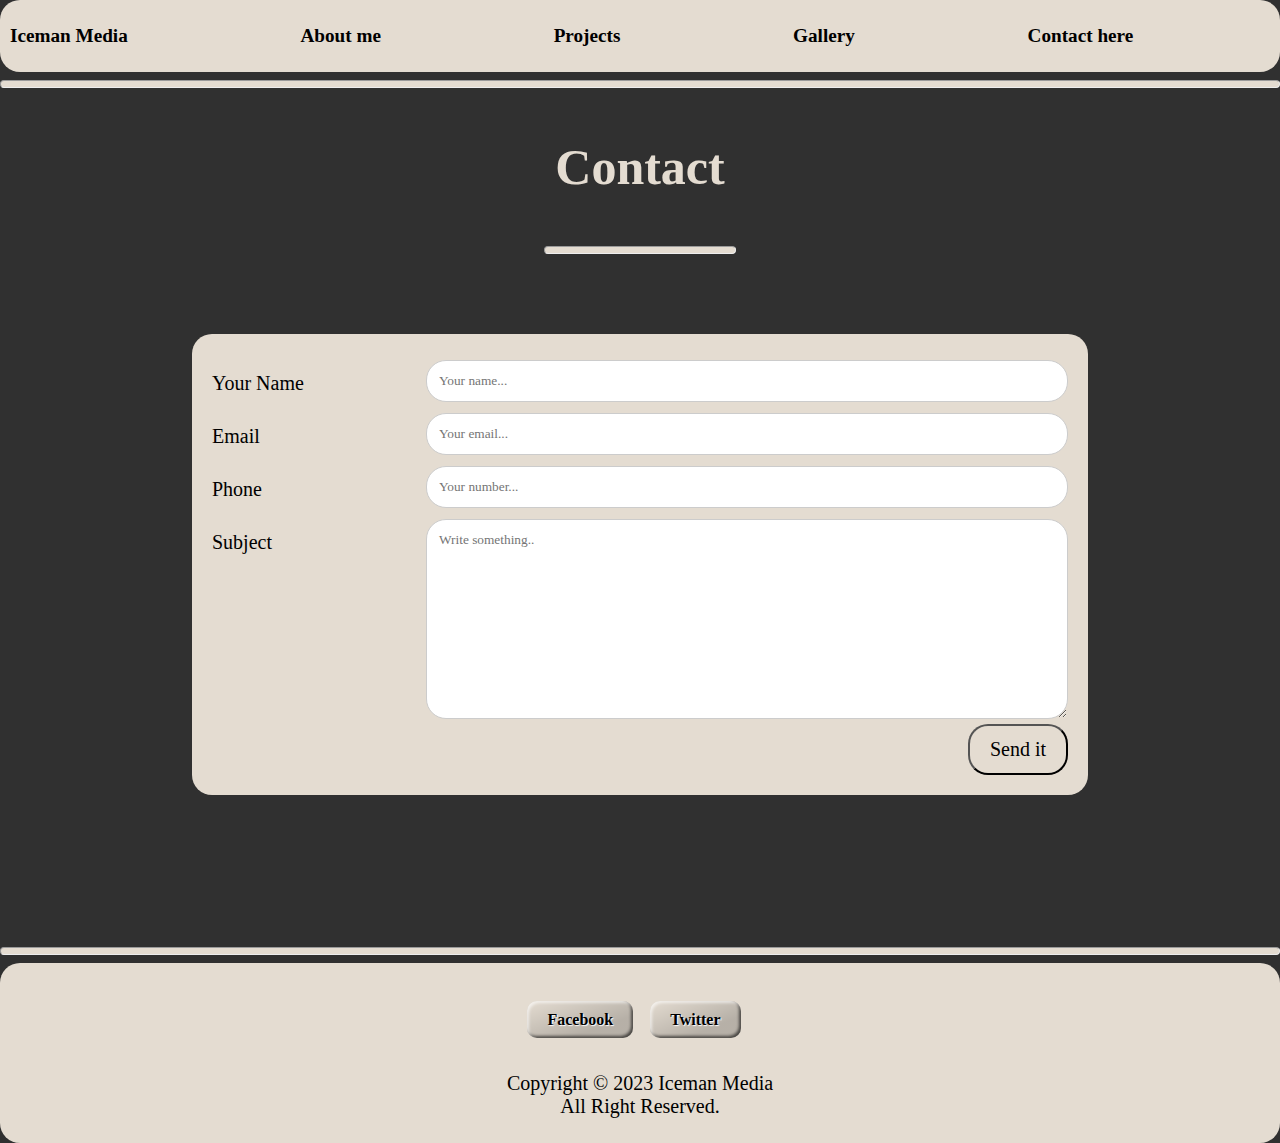
<file: contact.html>
<!DOCTYPE html>
<html lang="en-US">
<head>
    <meta name="description" content="Introductory website for Iceman Media">
    <meta name="keywords" content="photography, videography, cars">
    <meta name="author" content="Daniel Bodnar">
    <meta charset="UTF-8">
    <meta name="viewport" content="width=device-width, initial-scale=1.0">
    <link href="style.css" rel="stylesheet">
    <title>Iceman Media -Photo- and Videography contact sheet</title>
</head>
<body>
<!--Iceman Media header start-->			
    <table id="header">
		<tr>
		  	<td>
				<table>
		  			<tr>
		  				<td>
		  				</td>
		  			<td>
						<a href="index.html" aria-label="Back home">
			  				<p class="font-2vw">
				  				<b>Iceman Media</b>
			  				</p>
						</a>
		  			</td>
		  		<td class="width-15">
		  		</td>
			  		<td>
				  		<a href="index.html#aboutme" aria-label="Jump to the introduction">
					  		<p class="font-2vw">
						 		<b>About me</b>
					  		</p>
				  		</a>
			  		</td>
		  		<td class="width-15">
		  		</td>
			  		<td>
				  		<a href="index.html#projects" aria-label="Jump to the projects">
					  		<p class="font-2vw">
						 		<b>Projects</b>
					  		</p>
				  		</a>
			  		</td>
		  		<td class="width-15">
		  		</td>
			  		<td>
				  		<a href="gallery.html" aria-label="Jump to the gallery">
					  		<p class="font-2vw">
						 		<b>Gallery</b>
					  		</p>
				  		</a>
			  		</td>
				<td class="width-15">
		  		</td>
			  		<td>
				  		<a href="contact.html" aria-label="Jump to the contact section">
					  		<p class="font-2vw">
						 		<b>Contact here</b>
					  		</p>
				  		</a>
			  		</td>
					</tr>
		  		</table>
	  		</td>
  		</tr>
	</table>
<!--Iceman Media Header end-->
	
	<hr>

<!--Contact form start-->
	<div class="text-center text-tan">
        <p class="font-50-tan">
            <strong>Contact</strong>
        </p>
    <hr class="width-15">
    </div>
		<br><br><br><br>
    <div class="container font-20 center width-70">
	<form action="thankyou.html">
	  <div class="row">
		<div class="col-25">
		  <label for="name">Your Name</label>
		</div>
		<div class="col-75">
		  <input type="text" id="name" name="name" placeholder="Your name..." required>
		</div>
	  </div>
	  <div class="row">
		<div class="col-25">
		  <label for="email">Email</label>
		</div>
		<div class="col-75">
		  <input type="email" id="email" name="email" placeholder="Your email..." required>
		</div>
	  </div>
	  <div class="row">
		<div class="col-25">
		  <label for="phone">Phone</label>
		</div>
		<div class="col-75">
			<input type="tel" id="phone" name="phone" placeholder="Your number..." required>
		</div>
	  </div>
	  <div class="row">
		<div class="col-25">
		  <label for="subject">Subject</label>
		</div>
		<div class="col-75">
		  <textarea id="subject" name="subject" placeholder="Write something.." style="height:200px" required></textarea>
		</div>
	  </div>
	  <div class="row">
		<input class="font-20" type="submit" value="Send it">
	  </div>
	</form>
  </div>	
<!--Contact form end-->
  <br><br><br><br><br><br><br><br>
	<hr>
	
<!--Footer start-->
	<footer>
		<div class="inline">
			<a target="_blank" class="styled" href="https://www.facebook.com" aria-label="Go to my Facebook (opens in a new tab)">
				<b>Facebook</b>
			</a>
		</div>
		<div class="inline">
			<a target="_blank" class="styled" href="https://www.twitter.com" aria-label="Go to my Twitter (opens in a new tab)">
				<b>Twitter</b>
			</a>
		</div>
		
		<p>
			Copyright © 2023 Iceman Media <br> All Right Reserved.
		</p>
	</footer>
<!--Footer end-->
</body>
</html>
</file>
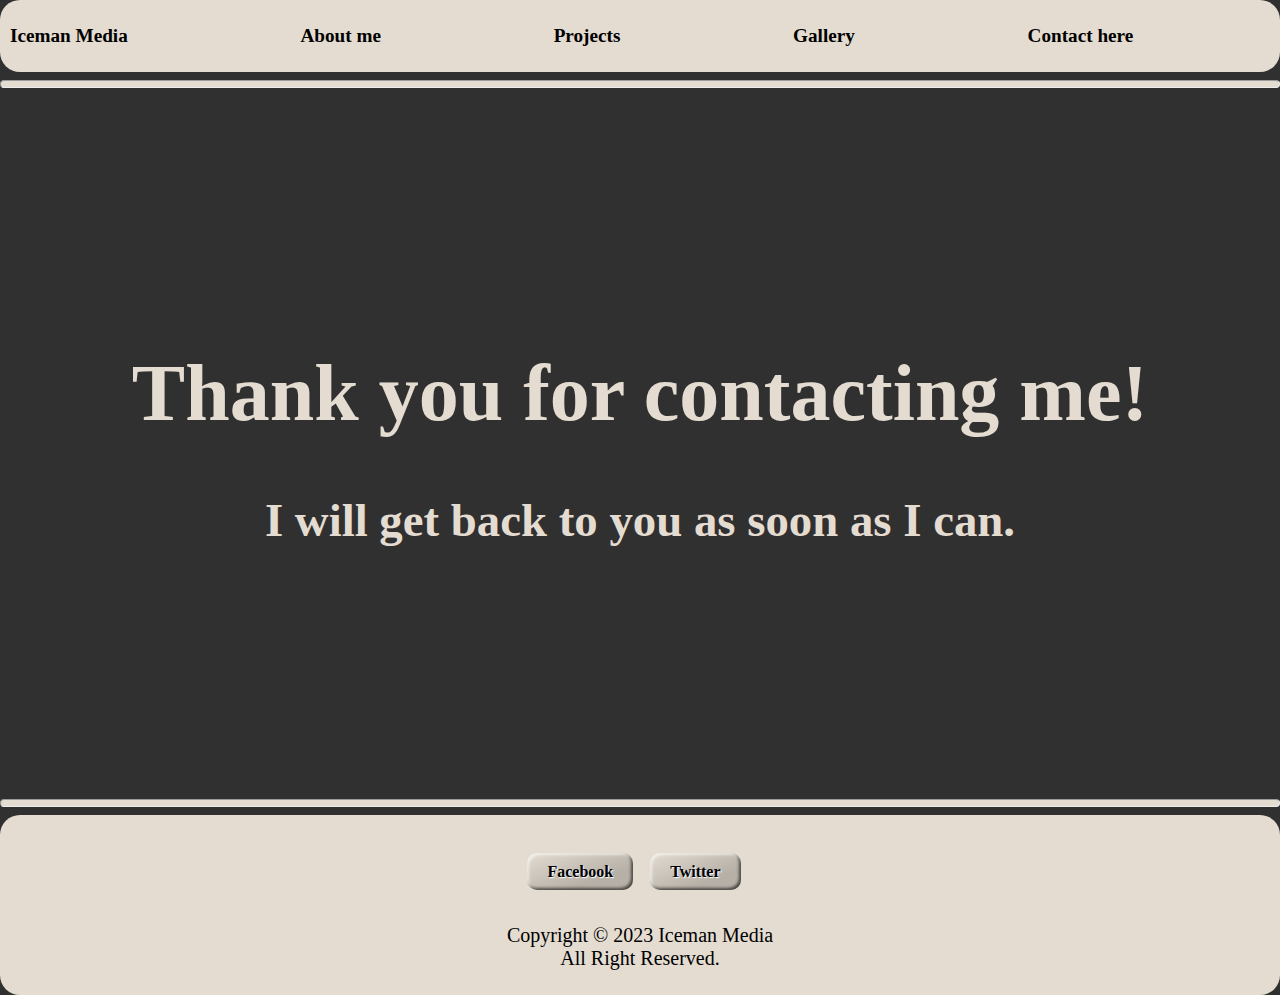
<file: thankyou.html>
<!DOCTYPE html>
<html lang="en-US">
<head>
    <meta name="description" content="Introductory website for Iceman Media">
    <meta name="keywords" content="photography, videography, cars">
    <meta name="author" content="Daniel Bodnar">
    <meta charset="UTF-8">
    <meta name="viewport" content="width=device-width, initial-scale=1.0">
    <link href="style.css" rel="stylesheet">
    <title>Iceman Media -Photo- and Videography Thank You</title>
</head>
<body>
<!--Iceman Media header start-->			
    <table id="header">
		<tr>
		  	<td>
			  	<table>
		  			<tr>
		  				<td>
		  				</td>
		  			<td>
						<a href="index.html" aria-label="Back home">
			  				<p class="font-2vw">
				  				<b>Iceman Media</b>
			  				</p>
						</a>
		  			</td>
		  		<td class="width-15">
		  		</td>
			  		<td>
				  		<a href="index.html#aboutme" aria-label="Jump to the introduction">
					  		<p class="font-2vw">
						 		<b>About me</b>
					  		</p>
				  		</a>
			  		</td>
		  		<td class="width-15">
		  		</td>
			  		<td>
				  		<a href="index.html#projects" aria-label="Jump to the projects">
					  		<p class="font-2vw">
						 		<b>Projects</b>
					  		</p>
				  		</a>
			  		</td>
		  		<td class="width-15">
		  		</td>
			  		<td>
				  		<a href="gallery.html" aria-label="Jump to the gallery">
					  		<p class="font-2vw">
						 		<b>Gallery</b>
					  		</p>
				  		</a>
			  		</td>
				<td class="width-15">
		  		</td>
			  		<td>
				  		<a href="contact.html" aria-label="Jump to the contact section">
					  		<p class="font-2vw">
						 		<b>Contact here</b>
					  		</p>
				  		</a>
			  		</td>
					</tr>
		  		</table>
	  		</td>
  		</tr>
	</table>
<!--Iceman Media Header end-->
    
	<hr>

<!--Thank you message start-->
        <br><br><br><br><br><br><br><br><br><br><br>
    <div class="text-center text-tan font-40">
        <h1>Thank you for contacting me!</h1>
        <h3>I will get back to you as soon as I can.</h3>
    </div>
        <br><br><br><br><br><br><br><br><br><br><br>
<!--Thank you message end-->
    
	<hr>

<!--Footer-->
	<footer>
		<div class="inline">
			<a target="_blank" class="styled" href="https://www.facebook.com" aria-label="Go to my Facebook (opens in a new tab)">
				<b>Facebook</b>
			</a>
		</div>
		<div class="inline">
			<a target="_blank" class="styled" href="https://www.twitter.com" aria-label="Go to my Twitter (opens in a new tab)">
				<b>Twitter</b>
			</a>
		</div>
		
		<p>
			Copyright © 2023 Iceman Media <br> All Right Reserved.
		</p>
	</footer>
<!--Footer end-->
</file>
<file: style.css>
html {
    height: auto;
    width: auto;
}

body {
    background-image: url('https://i.postimg.cc/pLVXT9XY/istockphoto-639173848-612x612.jpg');
    margin: auto;
    background-color: #303030;
}

#header {
    width: 100%;
    background-color: #e4dcd1;
    border-radius: 20px;
}

.width-15 {
    width: 15%;
}

.width-30 {
    width: 30%;
}

.width-70 {
    width: 70%;
}

.width-80 {
    width: 80%;
}

.width-full {
    width: 100%;
}

.height-180 {
    height: 180px;
}

.text-center {
    text-align: center;
}

.text-tan {
    color: #e4dcd1;
}

.text-white {
    color: white;
}

hr {
    background-color: #E4DCD1;
    border-radius: 15px;
    height: 8px;
}

hr .width-90 {
    background-color: #E4DCD1;
    border-radius: 15px;
    height: 8px;
    width: 10px;
}

.center {
    margin-left: auto;
    margin-right: auto;
}

details > summary {
    cursor: pointer;
}

.top {
    place-self: end;
    position: sticky;
    bottom: 20px;
    margin-left: 20px;
    margin-top: 100vh;
    text-decoration: none;
    padding: 10px;
    color: #000;
    background: #E4DCD1;
    border-radius: 50px;
}

footer {
    font-size: 20px;
    text-align: center;
    padding: 25px 5px 5px 5px;
    background-color: #E4DCD1;
    color: #000;
    border-radius: 20px;
    height: 180px;
}

.thankyoupage {
    position: fixed;
    bottom: 0;
    width: 100%;
}

/* Links */
/* This is styling the links to look like buttons. */
.styled {
    border: 0;
    line-height: 2.5;
    padding: 10px 20px;
    font-size: 1rem;
    text-align: center;
    color: #000;
    text-shadow: 1px 1px 1px #fff;
    border-radius: 10px;
    background-color: #E4DCD1;
    background-image: linear-gradient(to top left, rgba(0, 0, 0, 0.2), rgba(0, 0, 0, 0.2) 30%, rgba(0, 0, 0, 0));
    box-shadow:
        inset 2px 2px 3px rgba(255, 255, 255, 0.6),
        inset -2px -2px 3px rgba(0, 0, 0, 0.6);
    align-items: center;
}

.styled:hover {
      background-color: rgb(255, 255, 255);
}

.styled:active {
      box-shadow:
          inset -2px -2px 3px rgba(255, 255, 255, 0.6),
          inset 2px 2px 3px rgba(0, 0, 0, 0.6);
}

a:active {
    color: #000;
    text-decoration: none;
}

a:link {
    color: #000;
    text-decoration: none;
}

a:visited {
    color: #000;
    text-decoration: none;
}

.inline {
    padding: 12px 12px 12px 0;
    display: inline-block;
}


/* Fonts and their sizes */
* {
    font-family: papyrus, fantasy;
} 
/* I wanted to use this font for the whole website. */

.font-2vw {
    font-size: 1.5vw;
    text-decoration: none;
}

.font-40 {
    font-size: 40px;
}

.font-50 {
    font-size: 50px;
}

.font-50-tan {
    font-size: 50px;
    color: #E4DCD1;
}

.font-20 {
    font-size: 20px;
}

.font-25 {
    font-size: 25px;
}

/* Image styling */
img {
    display: block;
    margin-left: auto;
    margin-right: auto;
    max-width: 100%;
    height: auto;
    border-radius: 20px;
}

div.pics:hover {
    transform: scale(1.3);
    transition: all .3s ease-in-out;
}
  
div.pics img {
    width: 100%;
    height: auto;
}
  
div.desc {
    padding: 15px;
    text-align: center;
}
  
.responsive {
    padding: 0 6px;
    float: left;
    width: 24.99999%;
}
  
@media only screen and (max-width: 700px) {
    .responsive {
        width: 49.99999%;
        margin: 6px 0;
    }
}
  
@media only screen and (max-width: 500px) {
    .responsive {
        width: 100%;
    }
}
  
.clearfix:after {
    content: "";
    display: table;
    clear: both;
}

.none {
    text-decoration: none;
}

/* Contact form styling */
* {
    box-sizing: border-box;
}
  
input[type=text], input[type=email], input[type=tel], textarea {
    width: 100%;
    padding: 12px;
    border: 1px solid #ccc;
    border-radius: 20px;
    resize: vertical;
}
  
label {
    padding: 12px 12px 12px 0;
    display: inline-block;
}
  
input[type=submit] {
    background-color: #e4dcd1;
    color: #000;
    padding: 12px 20px;
    border-radius: 20px;
    cursor: pointer;
    float: right;
}
  
input[type=submit]:hover {
    background-color: aqua;
}

input:focus {
    background-color: rgb(167, 165, 152);
}
  
.container {
    border-radius: 20px;
    background-color: #e4dcd1;
    padding: 20px;
}
  
.col-25 {
    float: left;
    width: 25%;
    margin-top: 6px;
}
  
.col-75 {
    float: left;
    width: 75%;
    margin-top: 6px;
}

button {
    border-radius: 20px;
}

button:focus {
    background-color: aqua;
}

button:hover {
    color: aqua;
    text-decoration: none;
}
  
/* Clear floats after the columns */
.row:after {
    content: "";
    display: table;
    clear: both;
}
  
/* Responsive layout - when the screen is less than 600px wide, make the two columns stack on top of each other instead of next to each other */
@media screen and (max-width: 600px) {
    .col-25, .col-75, input[type=submit] {
      width: 100%;
      margin-top: 0;
    }
}
</file>
